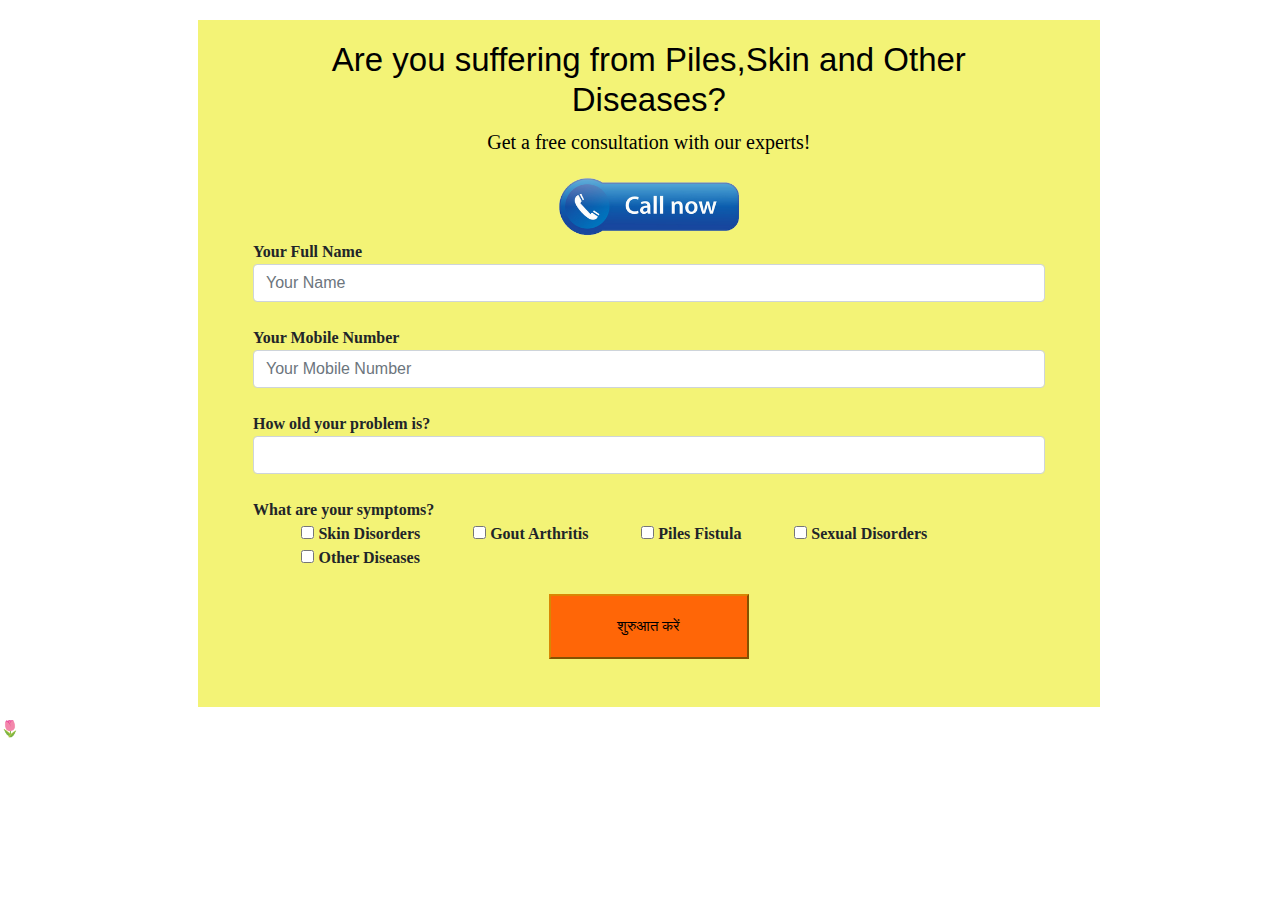
<file: form.html>
<!DOCTYPE html>
<html>
<head>
	<meta charset="utf-8">
	<meta name="viewport" content="width=device-width, initial-scale=1">
	<title>contact...</title>
	<link rel="stylesheet" type="text/css" href="css/bootstrap.min.css">

	<link rel="stylesheet" href="stylesheet.css">
</head>
<body>
	<div class="container-fluid" style="background-color:white">
		<div class="row r1" style="">
			
			<div class="col-md-10 col-10">
				 <form class="theme-form theme-form-2 mega-form for"  action="#" method="post">
					<center> <h1>Are you suffering from Piles,Skin and Other Diseases?</h1>
					
			
				<p class="p1">Get a free consultation with our experts!</p>
				<img src="img/call_now.webp" alt="" >
			</center>
					
		<span>Your Full Name</span><br>

		<input type="text" name="name" placeholder="Your Name" required class="form-control"><br>
         
		<span>Your Mobile Number</span><br>
		<input type="text" name="name" placeholder="Your Mobile Number" required class="form-control"><br>
          
		<span>How old your problem is?</span><br>
		

		<input type="text" name="name" placeholder="" required class="form-control">

		<br>
        
		<span>What are your symptoms?</span><br>
		<input type="checkbox" name="" id="in1">
		<span>Skin Disorders</span>
		<input type="checkbox" name="" id="in2">
		<span>Gout Arthritis</span>
		<input type="checkbox" name="" id="in3">
		<span >Piles Fistula</span>
		<input type="checkbox" name="" id="in4">
		<span>Sexual Disorders</span><br>
		<input type="checkbox" name="" id="in5">
		<span>Other Diseases</span><br><br>
		


<center>    <button class="r">शुरुआत करें</button>
</center>
<br><br>
				

	</form>
			</div>
			
		</div>

		

	</div>


			<a href="singinform.html">🌷</a>
</body>
</html>
</file>
<file: stylesheet.css>
.col-10{
    background-color:rgb(243, 243, 118);
    width: auto;
}
.for{
    padding-top:20px;padding-bottom:;padding-right:40px;padding-left: 40px;
}

h1{
    color:black; font-size:33px;
}

img{
    width:200px;
}


button{
    
    font-size:15px;
    
    padding: auto;
    white-space: 20px;
    color:black;
    width:200px;
    height:65px;
    background-color: #ff6607;
    border-color: rgb(217, 135, 3) ;
  }
 
  #ro{
    padding-top:30px ;
     padding-bottom:80px;
      padding-left:40px;
       padding-right: 40px;
  }
  span{
font-family:blod;
font-weight: bold;
  }
  #i1{
    
  }
  .p1{
    font-size:20px;
    color:black;
    font-family:Cambria, Cochin, Georgia, Times, 'Times New Roman', serif;
  }
  #in1{
    margin-left:3rem;
  }
  #in2{
    margin-left:3rem;
  }
  #in3{
    margin-left:3rem;
  }
  #in4{
    margin-left:3rem;
  }
  #in5{
    margin-left:3rem;
  }
  .r1{
    padding-top:20px ; padding-bottom:10px;
    margin-left:183px;
  }
</file>
